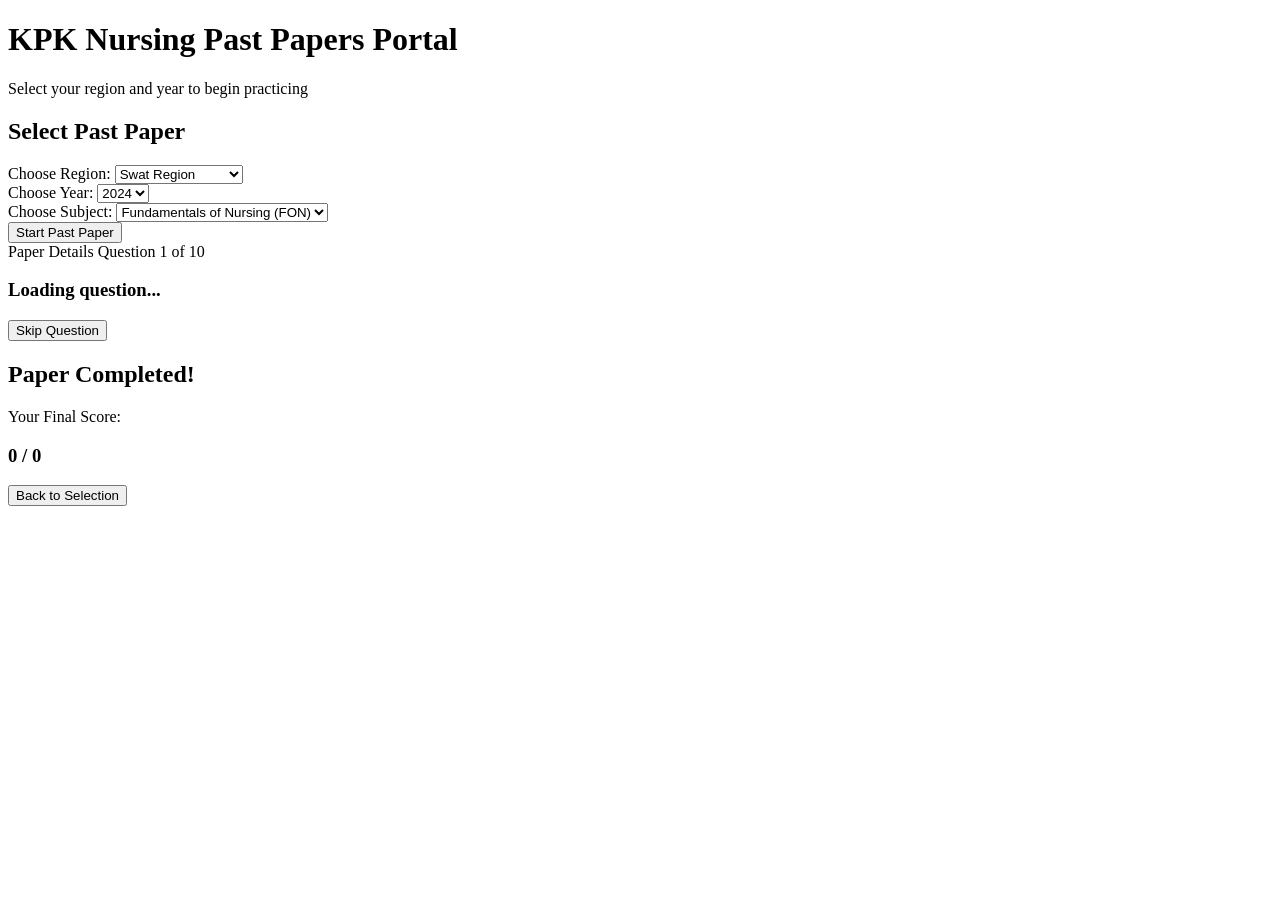
<file: index.html>
<!DOCTYPE html>
<html lang="en">
<head>
    <meta charset="UTF-8">
    <meta name="viewport" content="width=device-width, initial-scale=1.0">
    <title>KPK Nursing Past Papers Portal</title>
    <link rel="stylesheet" href="style.css">
</head>
<body>

    <div class="container">
        <header>
            <h1>KPK Nursing Past Papers Portal</h1>
            <p>Select your region and year to begin practicing</p>
        </header>

        <div id="home-screen" class="card">
            <h2>Select Past Paper</h2>
            
            <div class="filter-group">
                <label for="region-select">Choose Region:</label>
                <select id="region-select" class="dropdown">
                    <option value="swat">Swat Region</option>
                    <option value="peshawar">Peshawar Region</option>
                </select>
            </div>

            <div class="filter-group">
                <label for="year-select">Choose Year:</label>
                <select id="year-select" class="dropdown">
                    <option value="2024">2024</option>
                    <option value="2023">2023</option>
                    <option value="2022">2022</option>
                </select>
            </div>

            <div class="filter-group">
                <label for="subject-select">Choose Subject:</label>
                <select id="subject-select" class="dropdown">
                    <option value="fon">Fundamentals of Nursing (FON)</option>
                    <option value="anatomy">Anatomy & Physiology</option>
                </select>
            </div>

            <button class="btn btn-primary start-btn" onclick="initiateQuiz()">Start Past Paper</button>
        </div>

        <div id="quiz-screen" class="card hidden">
            <div class="quiz-header">
                <span id="quiz-meta-title">Paper Details</span>
                <span id="progress">Question 1 of 10</span>
            </div>
            
            <div id="question-container">
                <h3 id="question-text">Loading question...</h3>
                <div id="options-container" class="options-list">
                    </div>
            </div>

            <div class="quiz-footer">
                <button id="skip-btn" class="btn btn-secondary" onclick="nextQuestion()">Skip Question</button>
            </div>
        </div>

        <div id="result-screen" class="card hidden">
            <h2>Paper Completed!</h2>
            <div class="score-display">
                <p>Your Final Score:</p>
                <h3 id="final-score">0 / 0</h3>
            </div>
            <button class="btn btn-primary" onclick="showHomeScreen()">Back to Selection</button>
        </div>
    </div>

    <script src="script.js"></script>
</body>
</html>
</file>
<file: style.css>
// Organized Nested Database
const database = {
    swat: {
        2024: {
            fon: [
                {
                    question: "[Swat 2024] Which route of medication administration gives the fastest systemic response?",
                    options: ["Oral", "Intravenous (IV)", "Subcutaneous", "Intradermal"],
                    correct: 1
                }
            ],
            anatomy: [
                {
                    question: "[Swat 2024] What is the basic structural and functional unit of the nervous system?",
                    options: ["Nephron", "Neuron", "Alveoli", "Osteocyte"],
                    correct: 1
                }
            ]
        },
        2023: {
            fon: [
                {
                    question: "[Swat 2023] What is the normal resting heart rate range for a healthy adult?",
                    options: ["40-60 bpm", "60-100 bpm", "100-120 bpm", "120-140 bpm"],
                    correct: 1
                }
            ]
        }
    },
    peshawar: {
        2024: {
            fon: [
                {
                    question: "[Peshawar 2024] What is the primary purpose of professional nursing documentation?",
                    options: ["To fulfill a daily hobby", "To facilitate clear clinical communication and legal record-keeping", "To increase hospital bills", "To pass free time"],
                    correct: 1
                }
            ]
        }
    }
};

let currentQuestions = [];
let currentQuestionIndex = 0;
let score = 0;
let canAnswer = true;

function initiateQuiz() {
    // Get chosen dropdown values
    const selectedRegion = document.getElementById("region-select").value;
    const selectedYear = document.getElementById("year-select").value;
    const selectedSubject = document.getElementById("subject-select").value;

    // Check if the specific paper path exists in our database
    try {
        currentQuestions = database[selectedRegion][selectedYear][selectedSubject];
        if (!currentQuestions || currentQuestions.length === 0) throw new Error();
    } catch (e) {
        alert("This specific past paper hasn't been uploaded yet. Try Swat -> 2024 -> FON!");
        return;
    }

    currentQuestionIndex = 0;
    score = 0;
    
    // Set user interface headers
    document.getElementById("quiz-meta-title").innerText = `${selectedRegion.toUpperCase()} (${selectedYear}) - ${selectedSubject.toUpperCase()}`;
    document.getElementById("home-screen").classList.add("hidden");
    document.getElementById("quiz-screen").classList.remove("hidden");
    
    loadQuestion();
}

function loadQuestion() {
    canAnswer = true;
    const currentQuestion = currentQuestions[currentQuestionIndex];
    
    document.getElementById("progress").innerText = `Question ${currentQuestionIndex + 1} of ${currentQuestions.length}`;
    document.getElementById("question-text").innerText = currentQuestion.question;
    
    const optionsContainer = document.getElementById("options-container");
    optionsContainer.innerHTML = "";
    
    currentQuestion.options.forEach((option, index) => {
        const button = document.createElement("button");
        button.className = "option-btn";
        button.innerText = option;
        button.onclick = () => selectOption(index, button);
        optionsContainer.appendChild(button);
    });
}

function selectOption(selectedIndex, selectedButton) {
    if (!canAnswer) return;
    canAnswer = false;
    
    const currentQuestion = currentQuestions[currentQuestionIndex];
    const options = document.getElementsByClassName("option-btn");
    
    if (selectedIndex === currentQuestion.correct) {
        selectedButton.classList.add("correct");
        score++;
    } else {
        selectedButton.classList.add("wrong");
        options[currentQuestion.correct].classList.add("correct");
    }
    
    setTimeout(() => {
        nextQuestion();
    }, 1500);
}

function nextQuestion() {
    currentQuestionIndex++;
    if (currentQuestionIndex < currentQuestions.length) {
        loadQuestion();
    } else {
        showResults();
    }
}

function showResults() {
    document.getElementById("quiz-screen").classList.add("hidden");
    document.getElementById("result-screen").classList.remove("hidden");
    document.getElementById("final-score").innerText = `${score} / ${currentQuestions.length}`;
}

function showHomeScreen() {
    document.getElementById("result-screen").classList.add("hidden");
    document.getElementById("home-screen").classList.remove("hidden");
}
</file>
